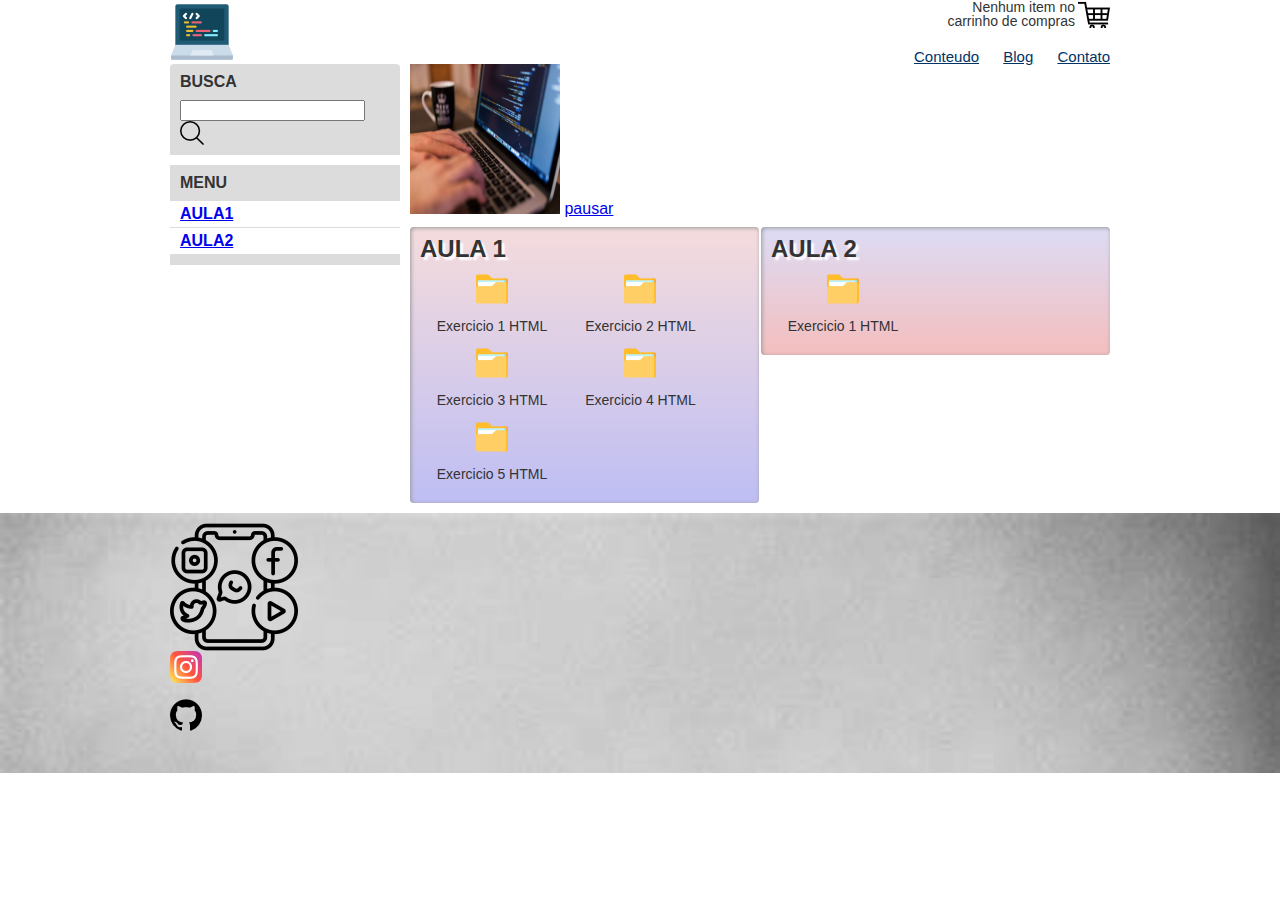
<file: index.html>
<html>

<head>
    <title>index</title>
    <link rel="stylesheet" href="./css/reset.css">
    <link rel="stylesheet" href="./css/index.css">

    <meta name="viewport" content="width=device-width">
    <link rel="stylesheet" href="css/mobile.css" media="(max-width: 939px)">



</head>

<body>
    <header class="container">

        <h1><img src="./img/laptop_14960026.png"alt="nome_voces"></h1>

        <p class="carrinho"> Nenhum item no carrinho de compras</p>

        <nav class="menu-opcoes">

            <ul>
                <li><a href="conteudo.html">Conteudo</a></li>

                <li><a href="blog.html">Blog</a></li>

                <li><a href="contato.html">Contato</a></li>
            </ul>
        </nav>
    </header>


    <section id="main"><!-- Conteudo principal --></section>
    <section id="destaques">
        <div class="container destaque">

            <section class="busca">
                <h2>Busca</h2>
                <form action="http://www.google.com.br/search" id="form-busca">
                    <input type="search" name="q" id="q">
                    <input type="image" src="./img/search-interface-symbol_54481 (1).png">
                </form>
            </section>
            <!-- fim .busca -->
            <section class="menu-conteudo">
                <h2>Menu</h2>

                <nav>
                    <ul>
                        <li><a href="#">Aula1</a>
                            <ul>
                                <li><a href="./site1/index.html">Exercicio 1</a></li>
                                <li><a href="./site1/index2.html">Exercicio 2</a></li>
                                <li><a href="./site1/index3.html">Exercicio 3</a></li>
                                <li><a href="./site1/exer3.html">Exercicio 4</a></li>
                                <li><a href="./site1/index4.html">Exercicio 5</a></li>
                            </ul>
                        </li>
                        <li><a href="#">Aula2</a>

                            <ul>
                                <li><a href="./contato.html">Exercicio 1</a></li>
                            </ul>

                        </li>

                    </ul>
                </nav>
            </section>


            <img class="imagensDestaque" src="./img/destaque-home.jpg" alt="Imagem de destaque">
            <a href="#" class="pause">pausar</a>



        </div>
    <!---Paineis-->
        <div class="container paineis">
            <section class="painel aula1">
                <h2>Aula 1</h2>
                <ol>
                    <!--primeiro exercicio-->
                    <li><a href="./site1/index.html">
                            <figure><img src="./img/folder_3767094.png">
                                <figcaption><br>Exercicio 1 HTML</figcaption>
                            </figure>
                        </a></li>

                    <li><a href="./site1/index2.html">
                            <figure><img src="./img/folder_3767094.png">
                                <figcaption><br> Exercicio 2 HTML</figcaption>
                            </figure>
                        </a></li>

                    <li><a href="./site1/index3.html">
                            <figure><img src="./img/folder_3767094.png">
                                <figcaption><br> Exercicio 3 HTML</figcaption>
                            </figure>
                        </a></li>

                    <li><a href="./site1/exer3.html">
                            <figure><img src="./img/folder_3767094.png">
                                <figcaption><br> Exercicio 4 HTML</figcaption>
                            </figure>
                        </a></li>

                    <li><a href="./site1/index4.html">
                            <figure><img src="./img/folder_3767094.png">
                                <figcaption><br> Exercicio 5 HTML</figcaption>
                            </figure>
                        </a></li>


                </ol>
            </section>

            <section class="painel aula2">
                <h2>Aula 2</h2>
                <ol>
                    <li><a href="./contato.html">
                            <figure><img src="./img/folder_3767094.png">
                                <figcaption><br> Exercicio 1 HTML</figcaption>
                            </figure>
                        </a></li>

                </ol>
            </section>
        </div>


    </section>


    <footer>
        <div class="container">
            <img class="logo rodape" src="./img/social-media_4187236.png" alt="logo site">
            <ul class="social">
                <li><a href="https://www.instagram.com/felype1388/">instagram</a></li><br>
                <li><a href="https://github.com/felpss2">gitHub</a></li>
                
                <a></a>
            </ul>
        </div>


    </footer>

    <script src="js/index.js"></script>


</body>

</html>
</file>
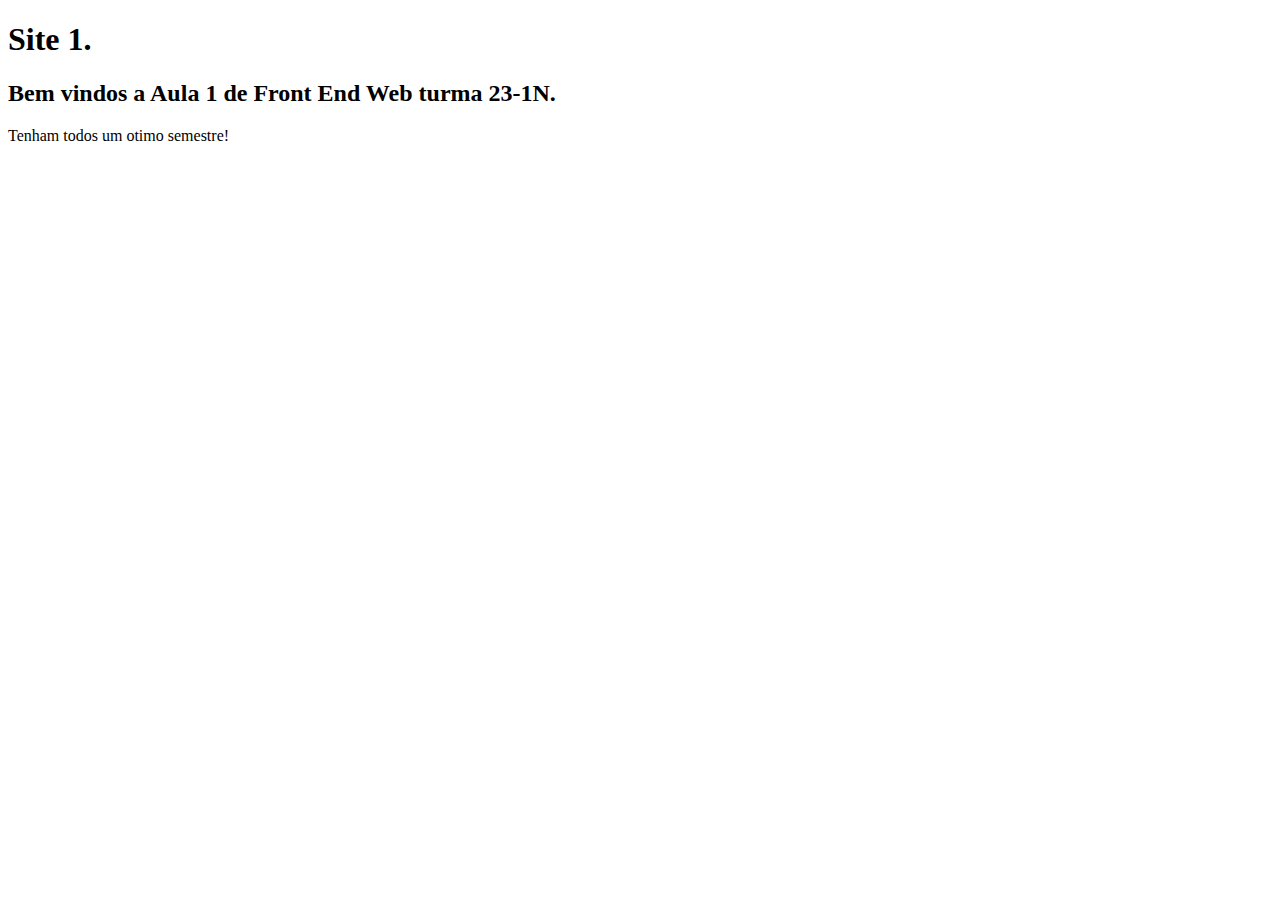
<file: site1/index.html>
<!DOCTYPE html>
<html>
     <head>
          <title>Front End Web 23-1N</title>
          <meta charset="utf-8">
     </head>
     <body>
          <h1>Site 1.</h1>
          <h2>Bem vindos a Aula 1 de Front End Web turma
          23-1N.</h2>
          <p>Tenham todos um otimo semestre!</p>
     </body>
</html!>
</file>
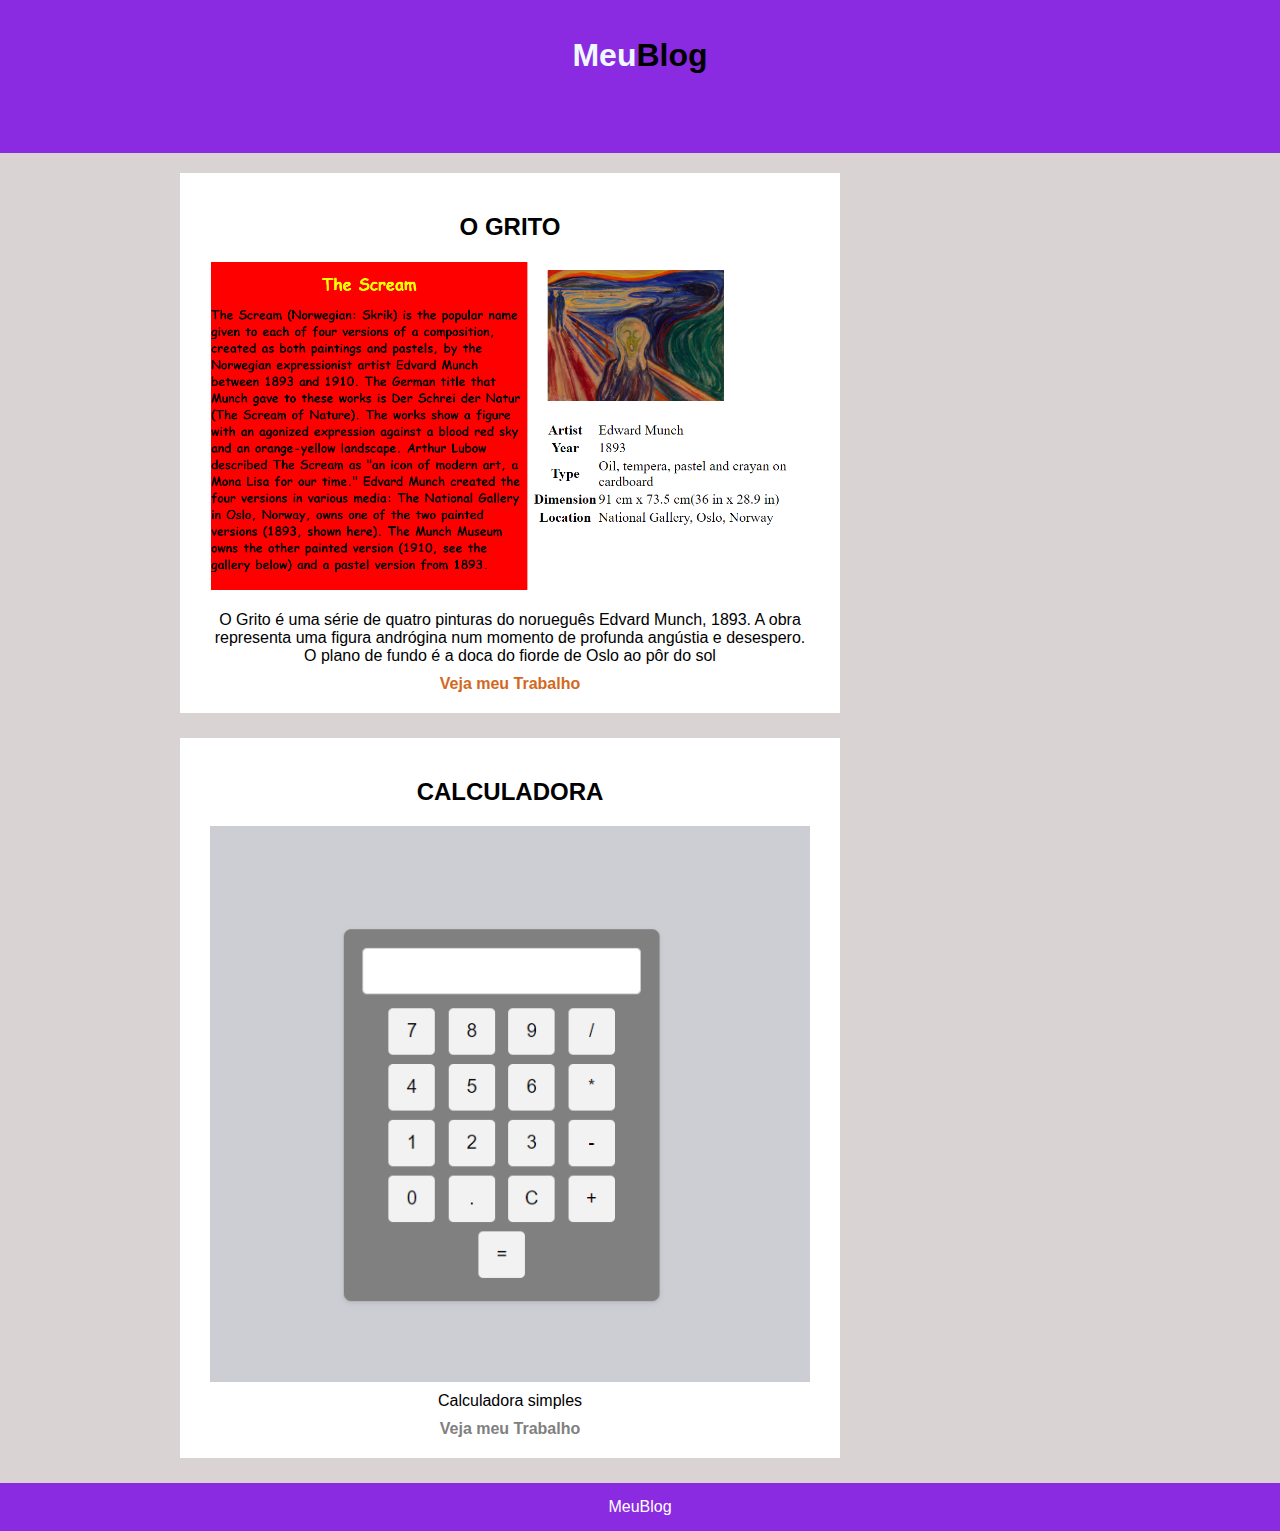
<file: blog.html>
<html>

<head>
    <title>blogAulaHtmlCss</title>
    <link rel="stylesheet" href="./css/blog.css">

</head>

<body>
    <div class="header">
        <div class="logo">
            <h1><span class="branco">Meu</span>Blog</h1>
        </div>
        <div class="menu">
            <a href="#"><br></a>
            <a href="#"></a>

        </div>
    </div>
    <div class="container">
        <div class="posts">
            <div class="post">
                <h2>O GRITO</h2>
                <img src="./img/o grito.png" width="600px">
                <p>O Grito é uma série de quatro pinturas do norueguês Edvard Munch, 1893.
                    A obra representa uma figura andrógina num momento de profunda angústia e desespero.
                    O plano de fundo é a doca do fiorde de Oslo ao pôr do sol</p>

                <a href="./o grito.html">Veja meu Trabalho</a>
            </div>
            <div class="post2">
                <h2>CALCULADORA</h2>
                <img src="./img/calculadora.png" width="600px">
                <p>Calculadora simples</p>

                <a href="./calculadora.html">Veja meu Trabalho</a>
            </div>
        </div>
        
    </div>
    <div class="footer">
        <p>MeuBlog</p>
    </div>

</body>

</html>
</file>
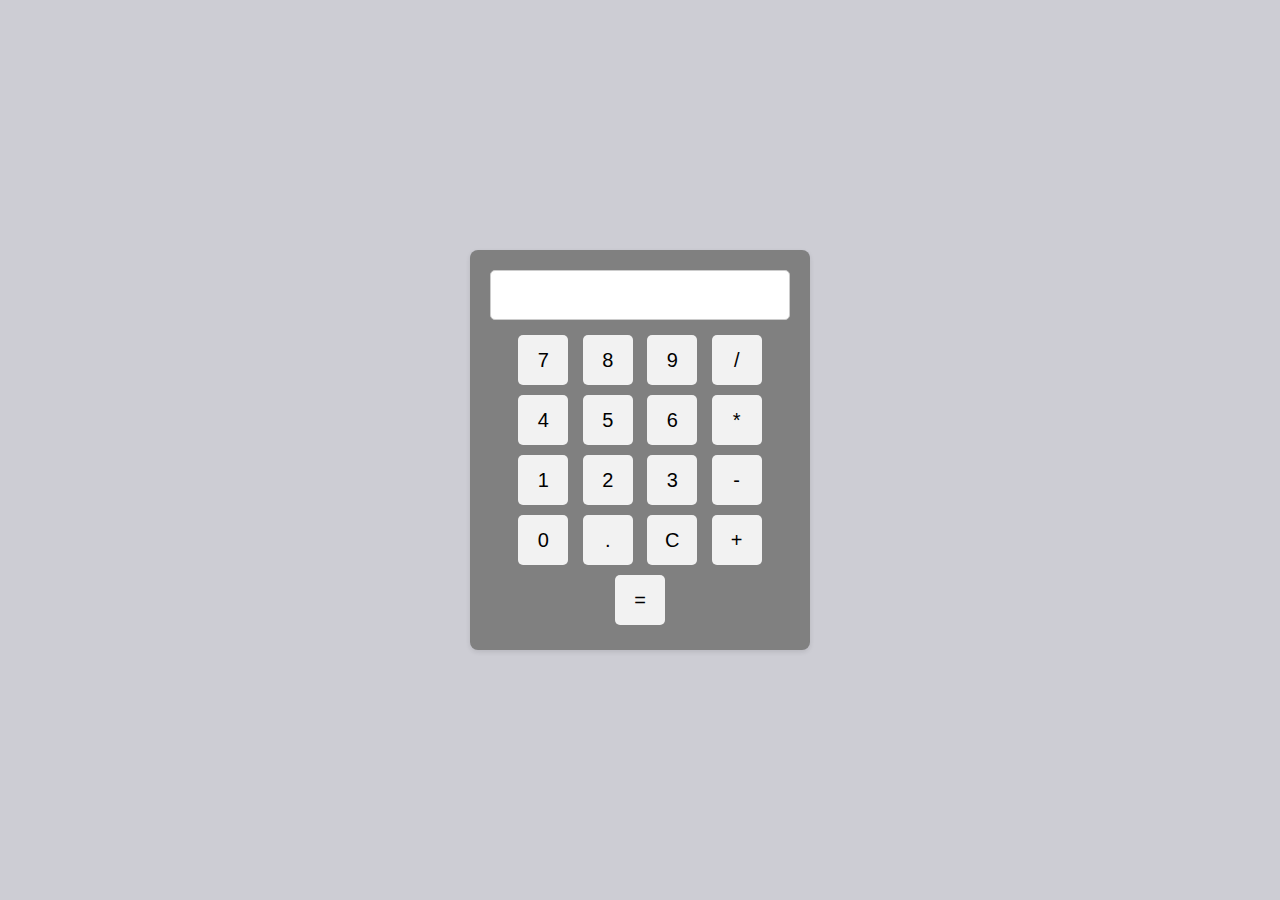
<file: calculadora.html>
<!DOCTYPE html>
<html>
<head>
    <meta charset="UTF-8">
    <meta name="viewport" content="width=device-width">
    <title>Calculadora</title>
    <link rel="stylesheet" href="./css/calculadora.css">
</head>
<body>  
    <div class="calculadora">
        <input type="text" class="display" id="display" readonly>
        <div class="buttons">
            <button onclick="appendToDisplay('7')">7</button>
            <button onclick="appendToDisplay('8')">8</button>
            <button onclick="appendToDisplay('9')">9</button>
            <button onclick="appendToDisplay('/')">/</button>
            <button onclick="appendToDisplay('4')">4</button>
            <button onclick="appendToDisplay('5')">5</button>
            <button onclick="appendToDisplay('6')">6</button>
            <button onclick="appendToDisplay('*')">*</button>
            <button onclick="appendToDisplay('1')">1</button>
            <button onclick="appendToDisplay('2')">2</button>
            <button onclick="appendToDisplay('3')">3</button>
            <button onclick="appendToDisplay('-')">-</button>
            <button onclick="appendToDisplay('0')">0</button>
            <button onclick="appendToDisplay('.')">.</button>
            <button onclick="clearDisplay()">C</button>
            <button onclick="appendToDisplay('+')">+</button>
            <button onclick="calculate()">=</button>
        </div>
    </div>
    <script src="./js/calculadora.js"></script>
</body>
</html>
</file>
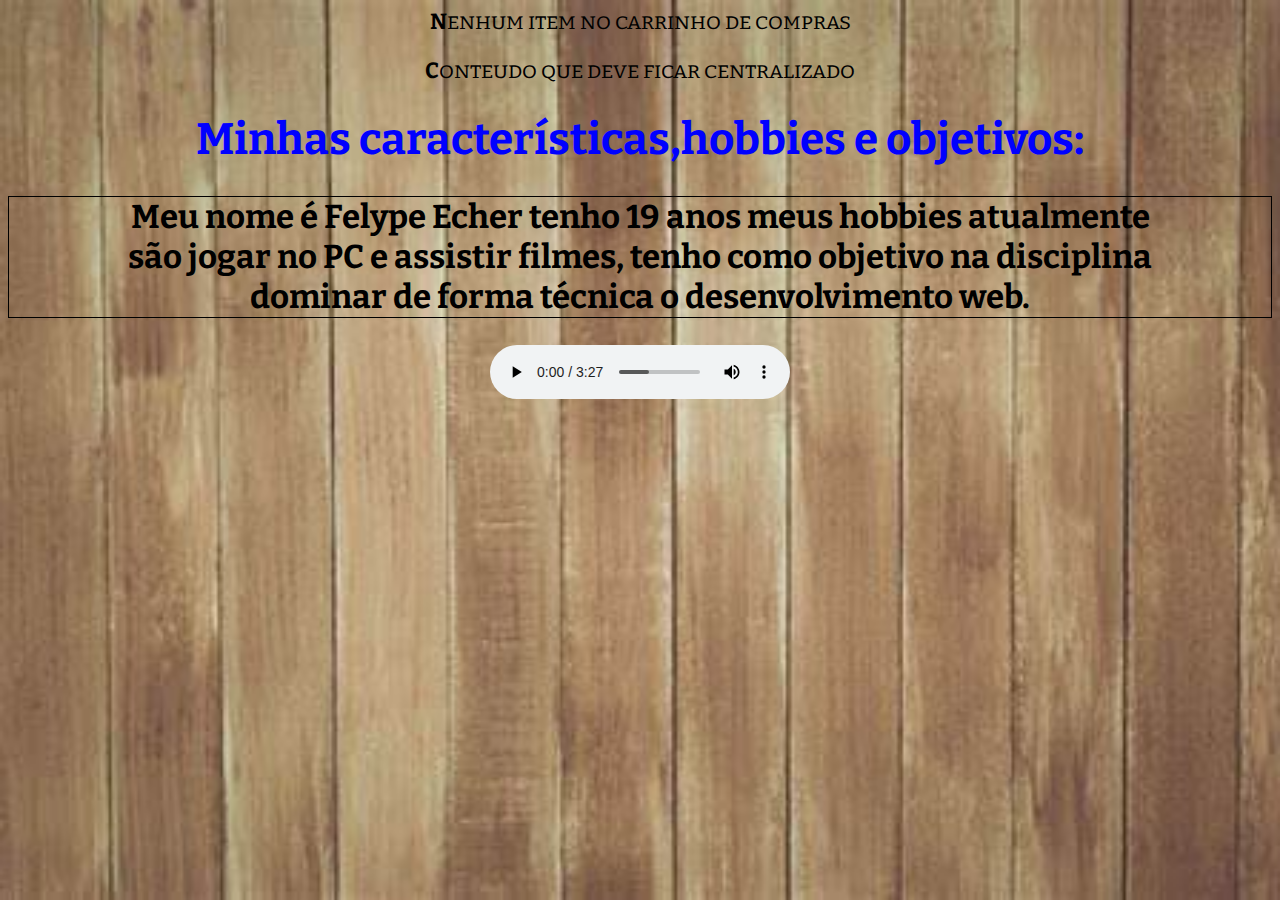
<file: contato.html>
<html>

<head>
     <title>FWeb 23-1n Exercício 1.</title>
     <meta charset="utf-8">
     <link href='https://fonts.googleapis.com/css?family=Bitter' rel='stylesheet'>
     <link rel="stylesheet" href="./css/contato.css">
     <style>
          body {
               font-family: 'Bitter';
               font-size: 22px;

          }
     </style>
</head>

<body>
     <header>
          <p class="carrinho">Nenhum item no carrinho de compras</p>

     </header>
     <div class="info container">
          <p>Conteudo que deve ficar centralizado</p>
     </div>
     <h1>Minhas características,hobbies e objetivos:</h1>
     <h2>Meu nome é Felype Echer tenho 19 anos meus hobbies atualmente<br>
          são jogar no PC e assistir filmes, tenho como objetivo na disciplina<br>
          dominar de forma técnica o desenvolvimento web.</h2>

     <audio controls autoplay>
          <source src="./audio/m.mp3" type="audio/mpeg">
     </audio>
</body>
</html!>
</file>
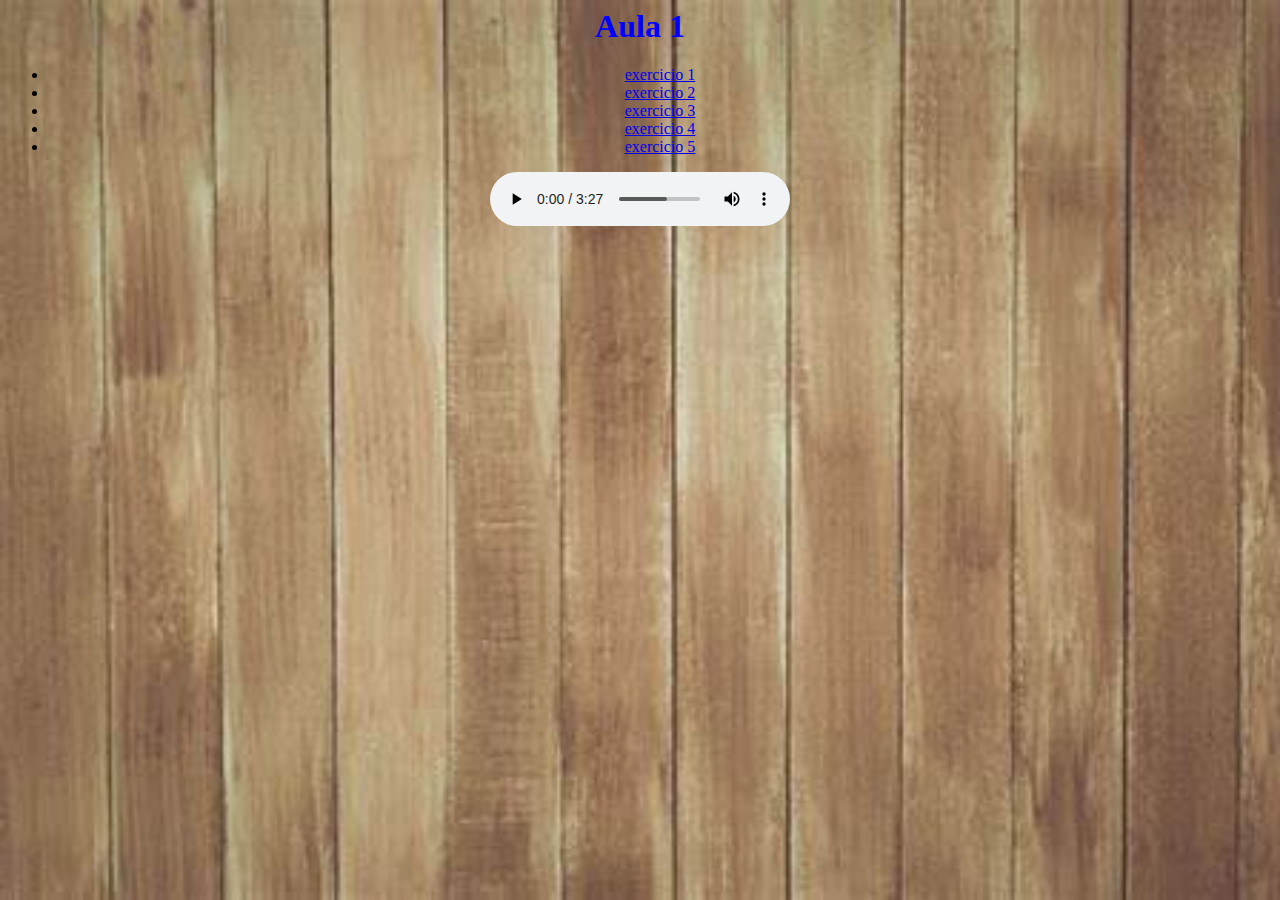
<file: conteudo.html>
<html>
    <head>
        <title>Lista de Exercícios por aula</title>
        <link rel="stylesheet" href="./css/contato.css">
    </head>
    <body>
        <h1>Aula 1</h1>

        <ul>
          <li><a href="./site1/index.html">exercicio 1</a></li>
          <li><a href="file:///C:/Users/05136425016/Documents/root/site1/index2.html">exercicio 2</a></li>
          <li><a href="file:///E:/FWeb/aula1/site1/exer3.html">exercicio 3</a></li>
          <li><a href="file:///E:/FWeb/aula1/site1/index3.html">exercicio 4</a></li>
          <li><a href="file:///E:/FWeb/aula1/site1/index4.html">exercicio 5</a></li>
          </ul>
          <audio controls autoplay><source src="./audio/m.mp3" type="audio/mpeg"></audio>
    </body>
</html>
</file>
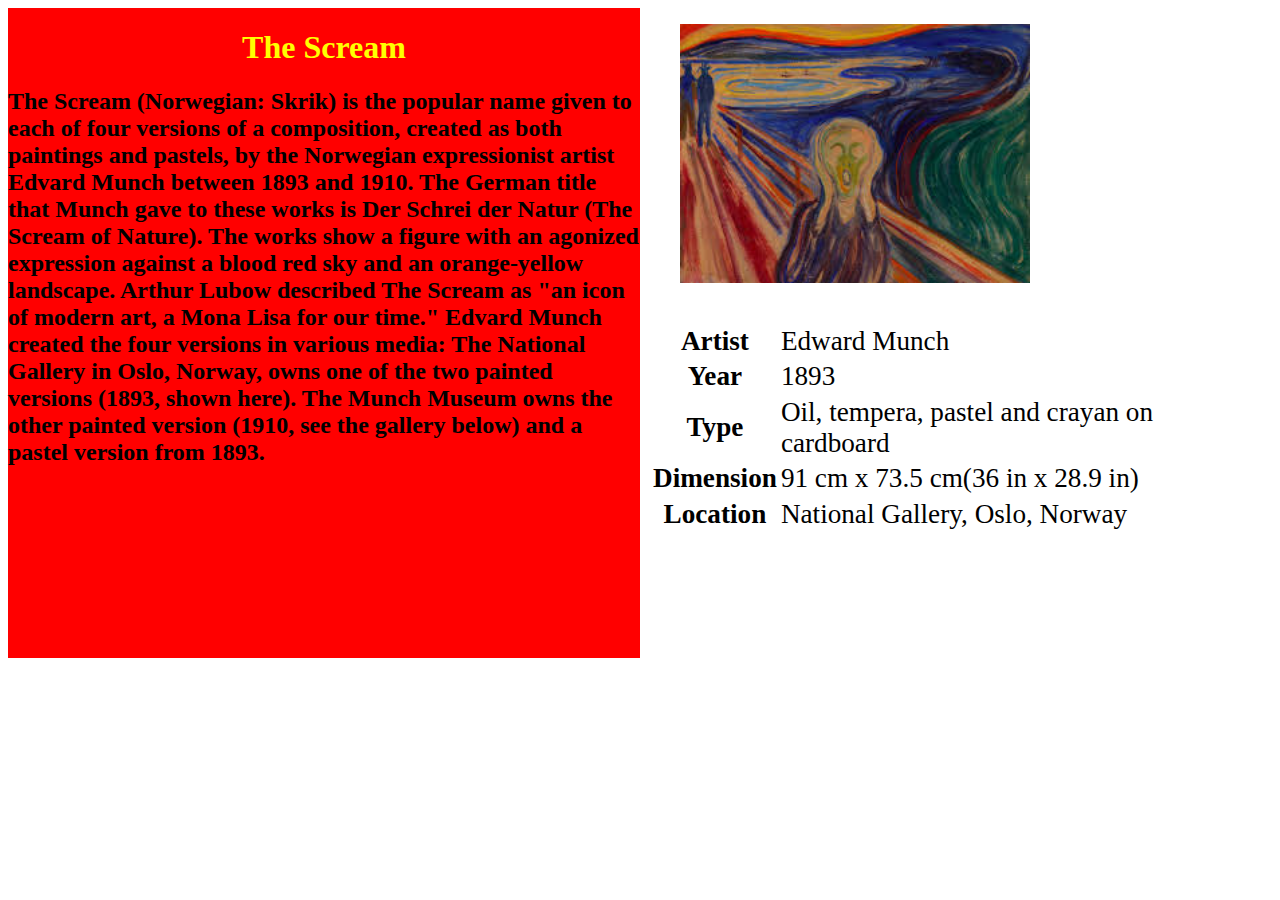
<file: o grito.html>
<!DOCTYPE html>
<html>

<head>
    <link rel="stylesheet" href="./css/style.css">
</head>

<body>
    <div>
        <div class="minha-div">
            <h1>The Scream</h1>
            <h2>The Scream (Norwegian: Skrik) is the popular name given to each of four versions of a composition,
                created
                as both paintings and pastels, by the Norwegian expressionist artist Edvard Munch between 1893 and 1910.
                The
                German title that Munch gave to these works is Der Schrei der Natur (The Scream of Nature). The works
                show a
                figure with an agonized expression against a blood red sky and an orange-yellow landscape. Arthur Lubow
                described The Scream as "an icon of modern art, a Mona Lisa for our time."

                Edvard Munch created the four versions in various media:

                The National Gallery in Oslo, Norway, owns one of the two painted versions (1893, shown here).
                The Munch Museum owns the other painted version (1910, see the gallery below) and a pastel version from
                1893.</h2>
        </div>
        <div class="segunda-div">
            <figure>
                <img src="./img/grito.jpg" width="350" alt="O Grito">
            </figure>
            <div id="divtabela">
                <table id="tabela">
                    <tr>
                        <th>Artist</th>
                        <td>Edward Munch</td>
                    </tr>
                    <tr>
                        <th>Year</th>
                        <td>1893</td>
                    </tr>
                    <tr>
                        <th>Type</th>
                        <td>Oil, tempera, pastel and crayan on cardboard</td>
                    </tr>
                    <tr>
                       <th>Dimension</th>
                       <td>91 cm x 73.5 cm(36 in x 28.9 in)</td>
                    </tr>
                    <tr>
                        <th>Location</th>
                        <td>National Gallery, Oslo, Norway</td>
                    </tr>
                </table>
            </div>
        </div>
    </div>
</file>
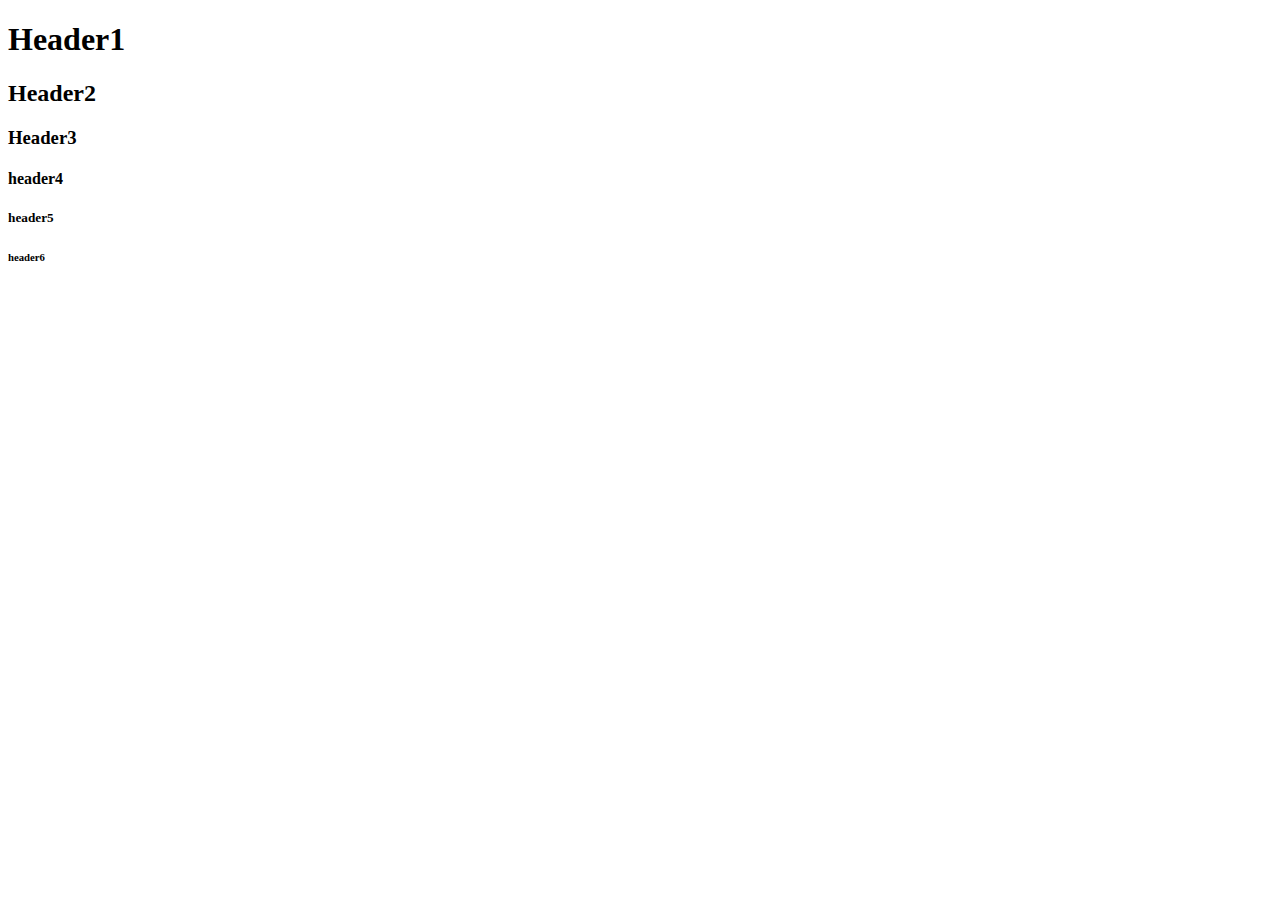
<file: site1/exer3.html>
<!DOCTYPE html>
<html>
     <head>
          <title>FWeb 23-1n Exercício 3.</title>
          <meta charset="utf-8">
     </head>
     <body>
          <h1>Header1</h1>
          <h2>Header2</h2>
          <h3>Header3</h3>
          <h4>header4</h4>
          <h5>header5</h5>
          <h6>header6</h6>

     </body>
</html!>
</file>
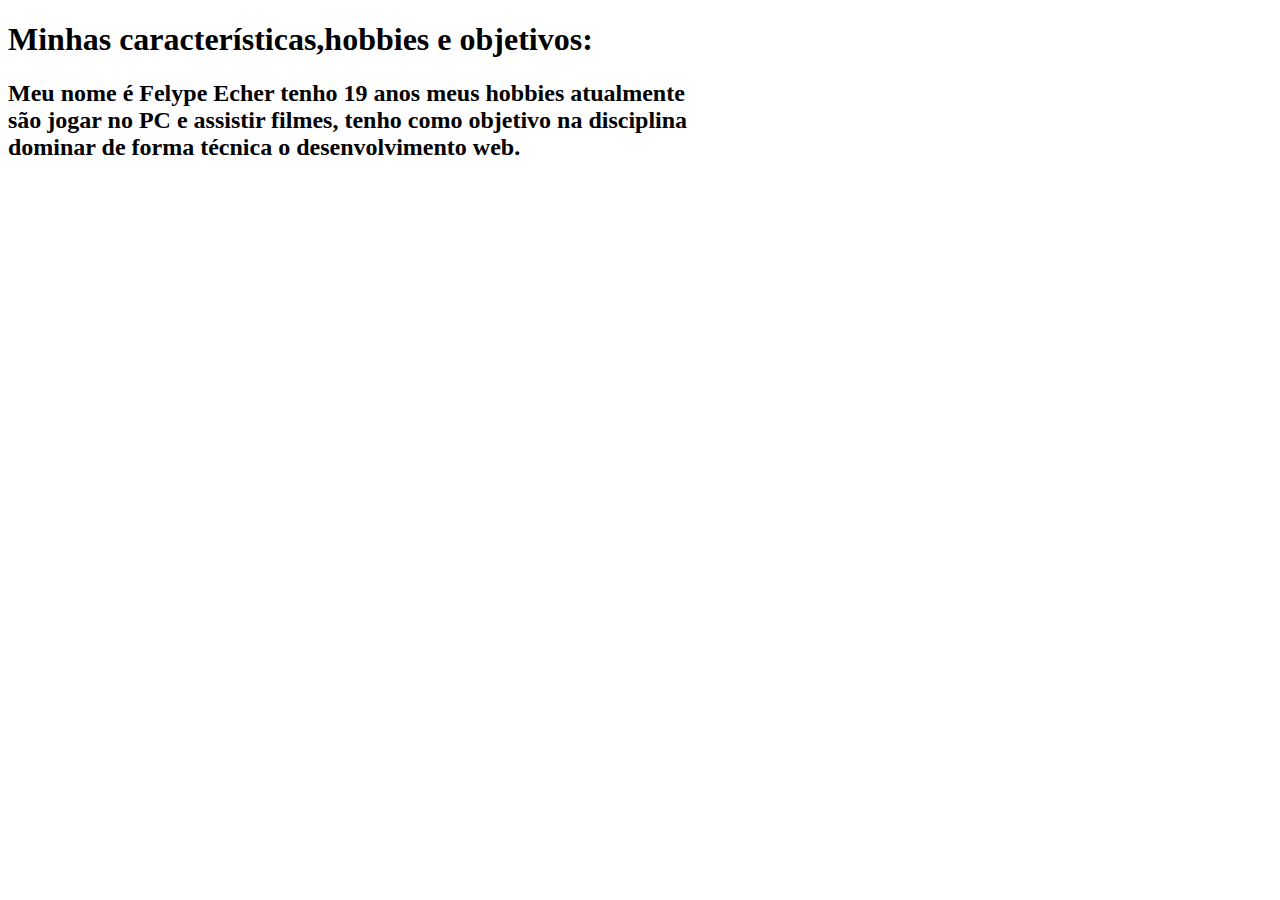
<file: site1/index2.html>
<!DOCTYPE html>
<html>
     <head>
          <title>FWeb 23-1n Exercício 1.</title>
          <meta charset="utf-8">
     </head>
     <body>
          <h1>Minhas características,hobbies e objetivos:</h1>
          <h2>Meu nome é Felype Echer tenho 19 anos meus hobbies atualmente<br>
          são jogar no PC e assistir filmes, tenho como objetivo na disciplina<br>
          dominar de forma técnica o desenvolvimento web.</h2>
     </body>
</html!>
</file>
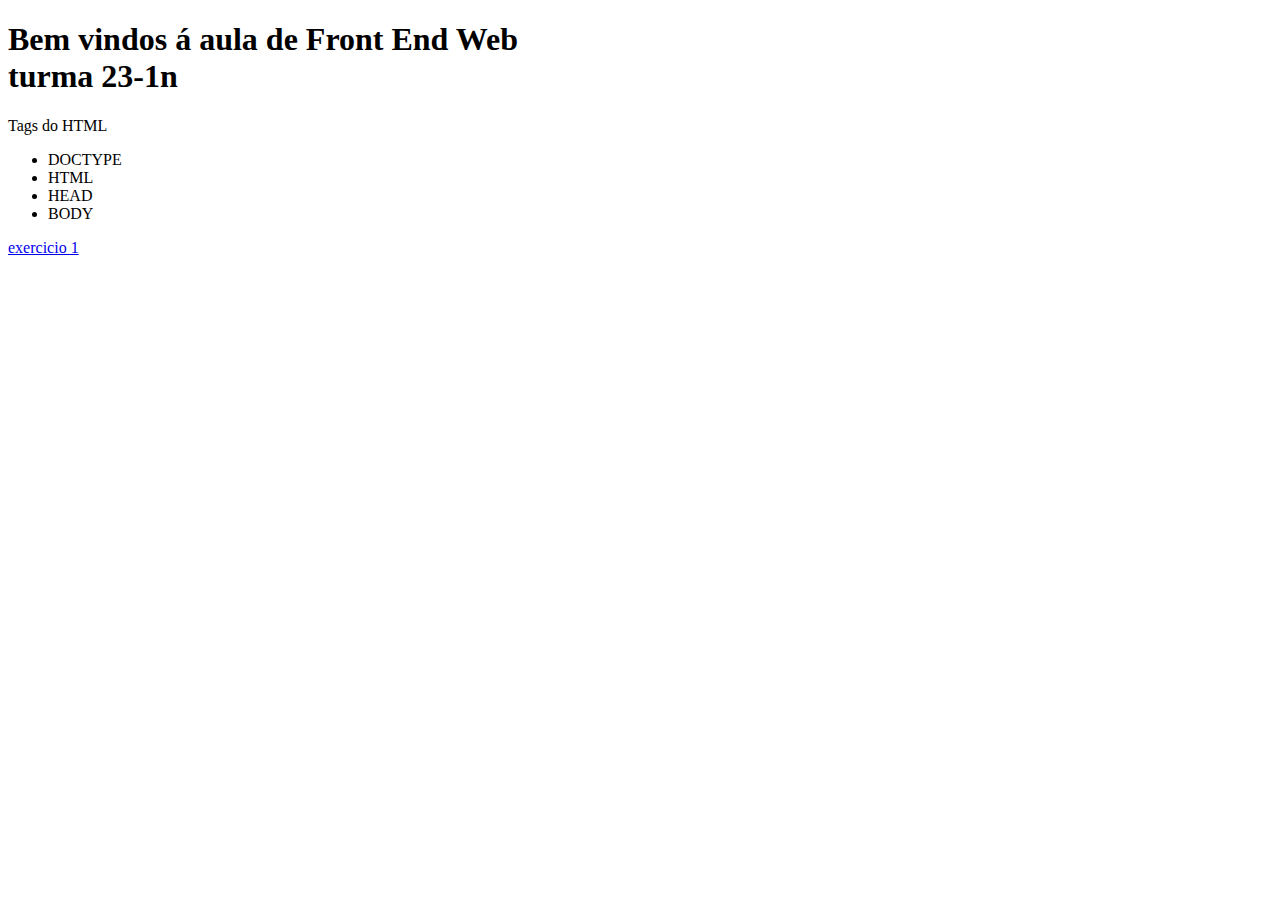
<file: site1/index3.html>
<!DOCTYPE html>
<html>
     <head> 
          <title>Fweb 23-1n Exercicio 2.</title>
          <meta charset="utf-8">
     </head>
     <body>
          <h1>Bem vindos á aula de Front End Web<br>
          turma 23-1n</h1>
          
          <p>Tags do HTML</P>

          <ul>
          <li>DOCTYPE</li>
          <li>HTML</li>
          <li>HEAD</li>
          <li>BODY</li>
          </ul>
          

        
    <a href="file:///C:/FWeb/aula1/site1/index2.html">exercicio 1</a>
</file>
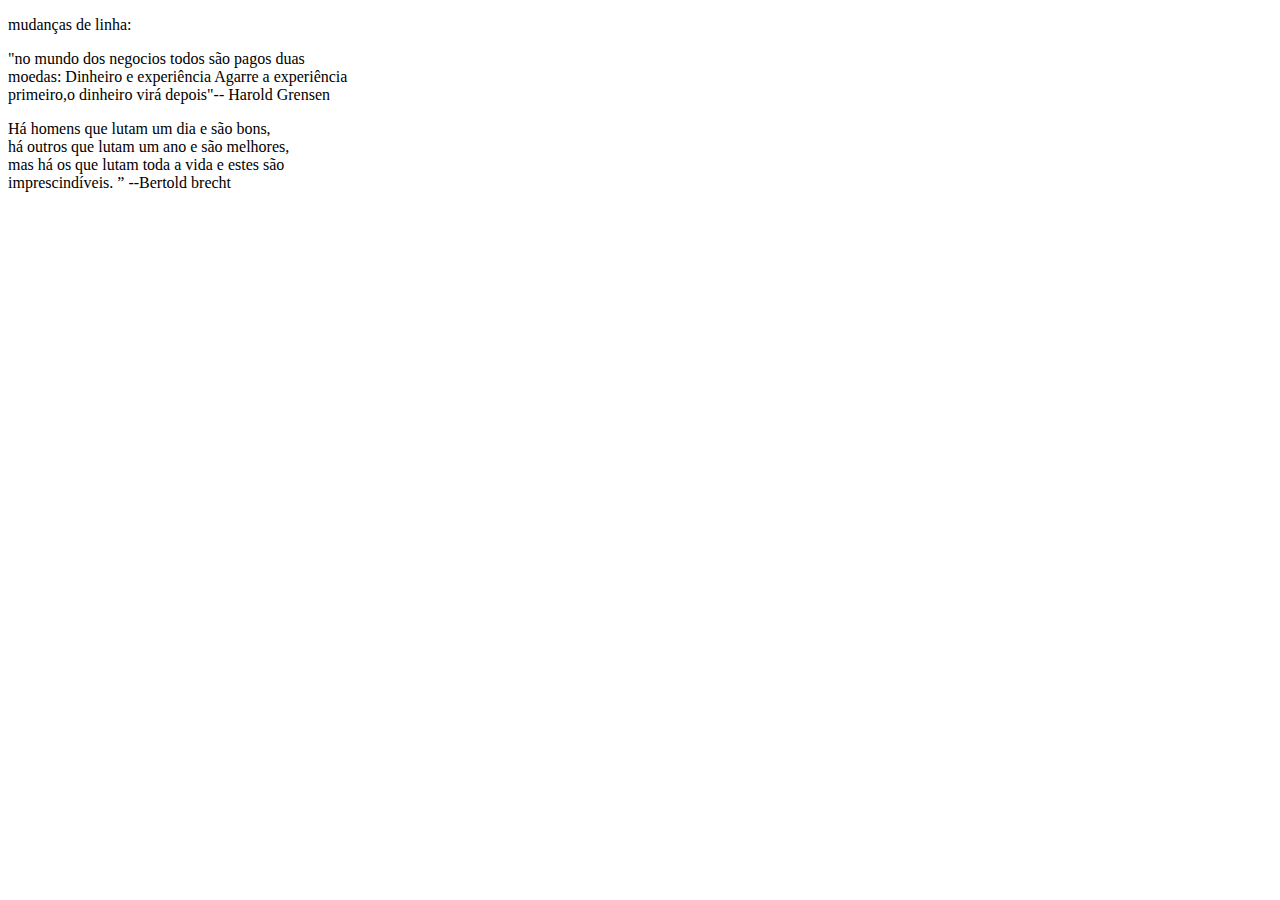
<file: site1/index4.html>
<!DOCTYPE html>
<html>
     <head>
          <title>FWeb 23-1n Exercício 4.</title>
          <meta charset="utf-8">
     </head>
     <body>
          <p>mudanças de linha:</p>

          <p>"no mundo dos negocios todos são pagos duas<br>
           moedas: Dinheiro e experiência Agarre a experiência<br>
           primeiro,o dinheiro virá depois"-- Harold Grensen</p>




          <p>Há homens que lutam um dia e são bons,<br>
           há outros que lutam um ano e são melhores,<br>
           mas há os que lutam toda a vida e estes são<br>
           imprescindíveis. ”
           
           --Bertold brecht</p>
          
     </body>
</html!>
</file>
<file: css/index.css>
.carrinho {
    background: url(../img/shopping-cart_1082248.png)no-repeat top right;
    font-size: 14px;
    padding-right: 35px;
    text-align: right;
    width: 140px;
}

.menu-opcoes ul {
    font-size: 15px;
}

.menu-opcoes a:hover {
    color: #007dc6;
}

.menu-opçoes:a:active {
    color:
        #867dc6;
}

.menu-opcoes a {
    color: #003366;
}

.menu-opcoes ul li {
    display: inline;
    margin-left: 20px;
}

.carrinho {
    padding: top 8px;
    ;
}

.busca,
.menu-conteudo {
    background-color: #dcdcdc;
    font-weight: bold;
    text-transform: uppercase;
    margin-right: 10px;
    width: 230px;
    float: left;
}

.menu-conteudo li ul {
    display: none;
}

.menu-conteudo li:hover ul {
    display: block;

}

.menu-conteudo ul ul li {
    background-color: #dcdcdc;
}

.busca h2,
.busca form,
.menu-conteudo h2 {
    margin: 10px;
}

.busca input {
    vertical-align: middle;
}

.busca imput[type=search] {
    width: 170px;
}

.busca {
    border-top-left-radius: 4px;
    border-top-right-radius: 4px;
}

.menu-conteudo li {
    background-color: white;
    margin-bottom: 1px;
    padding: 5px 10px;

}

.destaque {
    margin-top: 10px;
}

.menu-conteudo {
    margin-top: 10px;
    padding-bottom: 10px;
}

.menu-conteudo {
    color: #333333;
    text-decoration: none;
}

.menu-conteudo {
    clear: left;
}

header {
    position: relative;
}

.menu-opcoes {
    position: absolute;
    bottom: 0;
    right: 0;
}

.painel {
    margin: 10px 0;
    padding: 10px;
    width: 35%;
}

.painel {
    border-radius: 4px;
    box-shadow: 1px 1px 4px#999;
    box-shadow: inset 1px 1px 4px #999;
}

.painel h2 {
    text-shadow: 3px 3px 2px #fff;
    text-shadow: 1px 1px 2px rgba(255, 255, 255, 0, 8);
}

.painel li:hover {
    box-shadow: 0 0 5px #333;

    background-color: rgba(255, 255, 255, 0.8);

    transition: 0.7s;

    transform: scale(1.2) rotate(-5deg);


}




.aula1 {
    float: left;
    background-color: #f5dcdc;
    background:linear-gradient(#f5dcdc, #bebef4);
   
}

.aula2 {
    float: right;
    background-color: #dcdcf5;
    background: linear-gradient(#dcdcf5, #f4bebe);
}

.painel li {
    display: inline-block;
    vertical-align: top;
    width: 140px;
    margin: 2px;
    padding-bottom: 10px;
}

.painel h2 {
    font-size: 24px;
    font-weight: bold;
    text-transform: uppercase;
    margin-bottom:
        10px;
}

.painel a {
    color: #333;
    font-size: 14px;
    text-align: center;
    text-decoration: none;
}

.carrinho {
    position: absolute;
    top: 0;
    right: 0;
}

.logo-rodape {
    width: 5%;
    height: 5%;
}

footer {
    background-image: url(../img/fundo.jpeg);
    background-size: 100%;
    clear: both;
    padding: 10px 0%;
}

.social a {
    height: 32px;
    width: 32px;
    display: block;
    text-indent: -9999px;
}

.social a[href*="instagram"] {
    background-image: url(../img/instagram_2111463.png);
    background-size: contain;
    
}

.social a[href*="github"] {
    background-image: url(../img/github_733609.png);
    background-size: contain;
}




body {
    color: #333333;
    font-family: "Lucida Sans Unicode", "Lucida Grande", sans-serif;
}

.container {
    margin: 0 auto;
    width: 940px;
   
}

.imagensDestaque {
    width: 150px;
    height: 150px;

}
</file>
<file: css/mobile.css>
.container {
    width: 96%;
}

header h1 {
    text-align: center;
}

header h1 img {
    max-width: 50%;
}

.carrinho {
    display: none;
}

.menu-conteudo {
    position: static;
    text-align: center;
}

.menu-opcoes ul li {
    display: inline-block;
    margin: 5px;
}

.busca,
.menu-departamentos,
.destaque img {
    margin-right: 0;
    width: 100%;
}

.painel {
    width: auto;
}

.painel li {
    width: 30%;
}

.painel img {
    width: 100%;
}
</file>
<file: css/blog.css>
* {
    margin: 0;
    padding: 0;
}

body {
    background-color: rgb(218, 211, 211);
    font-family: 'Franklin Gothic Medium', 'Arial Narrow', Arial, sans-serif;
}

.header {

    background-color: blueviolet;
    padding: 25px;
    text-align: center;


}

.branco {
    color: aliceblue;
}

.menu,
.logo {
    padding: 12px;
}

.menu a,
.menu a:visited {
    color: white;
    text-decoration: none;
    padding: 8px, 12px;
}


.menu a:hover {
    background-color: red;
    color: aliceblue;

}

.container {
    width: 920px;
    margin: 0 auto;
    padding: 20px;

    


}

.posts {
    width: 660px;
    float: left;
}

.barra-lateral {
    width: 240px;
    background-color: red;
    float: right;

}

.post {
    padding: 20px;
    background-color: white;
    margin-bottom: 25px;


}

.post2 {
    padding: 20px;
    background-color: white;
    margin-bottom: 25px;


}

.post h2 {
    margin: 20px;
    
}

.post2 h2 {
    margin: 20px;
    
}

.post,
a {

    text-align: center;

}

.post2,
a {

    text-align: center;

}

.post p {
    margin: 10px;

}

.post2 p {
    margin: 10px;

}


.post a {
    
    color: chocolate;
    text-decoration: none;
    font-weight: bold;

}

.post2 a {
    color: gray;
    text-decoration: none;
    font-weight: bold;
}

.footer {
   clear: both; 
   background-color: blueviolet;
   padding: 15px;
}

.footer p {
     color:white;
     text-align: center;
     
}
</file>
<file: css/calculadora.css>
body {
    display: flex;
    justify-content: center;
    align-items: center;
    height: 100vh;
    margin: 0;
    font-family: Arial, sans-serif;
    background-color: rgb(205, 205, 212);;
}

.calculadora {
    background-color:gray;
    border-radius: 8px;
    box-shadow: 0 2px 5px rgba(0, 0, 0, 0.1);
    padding: 20px;
    max-width: 300px;
    width: 100%;
    text-align: center;
}

.display {
    width: 100%;
    height: 50px;
    margin-bottom: 10px;
    font-size: 24px;
    text-align: right;
    padding: 5px;
    box-sizing: border-box;
    border: 1px solid #ccc;
    border-radius: 5px;
    
    
}

.buttons button {
    width: 50px;
    height: 50px;
    font-size: 20px;
    margin: 5px;
    border: none;
    border-radius: 5px;
    background-color: #f2f2f2;
    cursor: pointer;
    transition: background-color 0.3s;
}

.botoes botao:hover {
    background-color: #e6e6e6;
}
</file>
<file: css/contato.css>
body{
    background-size: cover;
    text-align: center;
    background-image: url(../img/madera.jpeg);
    
}

p::first-letter {font-weight: bold;}

h1 + p {text-indent: 0;}

p::first-line {font-variant: small-caps;}




h1{color: blue;}

h2{
    border-color: black;
    border-style: solid;
    border-width: 1px;
}

.container{
    margin-right:auto;
    margin-left:auto
}
</file>
<file: css/style.css>
.minha-div {
    width: 50%;
    height: 650px;
    background-color: red;
    font-family: 'Sedgwick Ave', cursive;
    margin: 0%;
    padding: 0;
    
}

h2 {
    text-align: left
}

h1 {
    color: yellow;
    text-align: center;
}

.segunda-div {
    width: 48%;
    height: 600px;
    
    
}

div {
    float: left;
}
.terceira-div{
    float: left;
}

#divtabela{
    width: 100%;
    height: 35%;
    border-collapse: collapse;
    margin: 20px 10px 0px 10px;
}
#tabela{
    width: 95%;
    height:100%;
    font-size: 1.7em;
    border-spacing: 2px;
   
    
}
</file>
